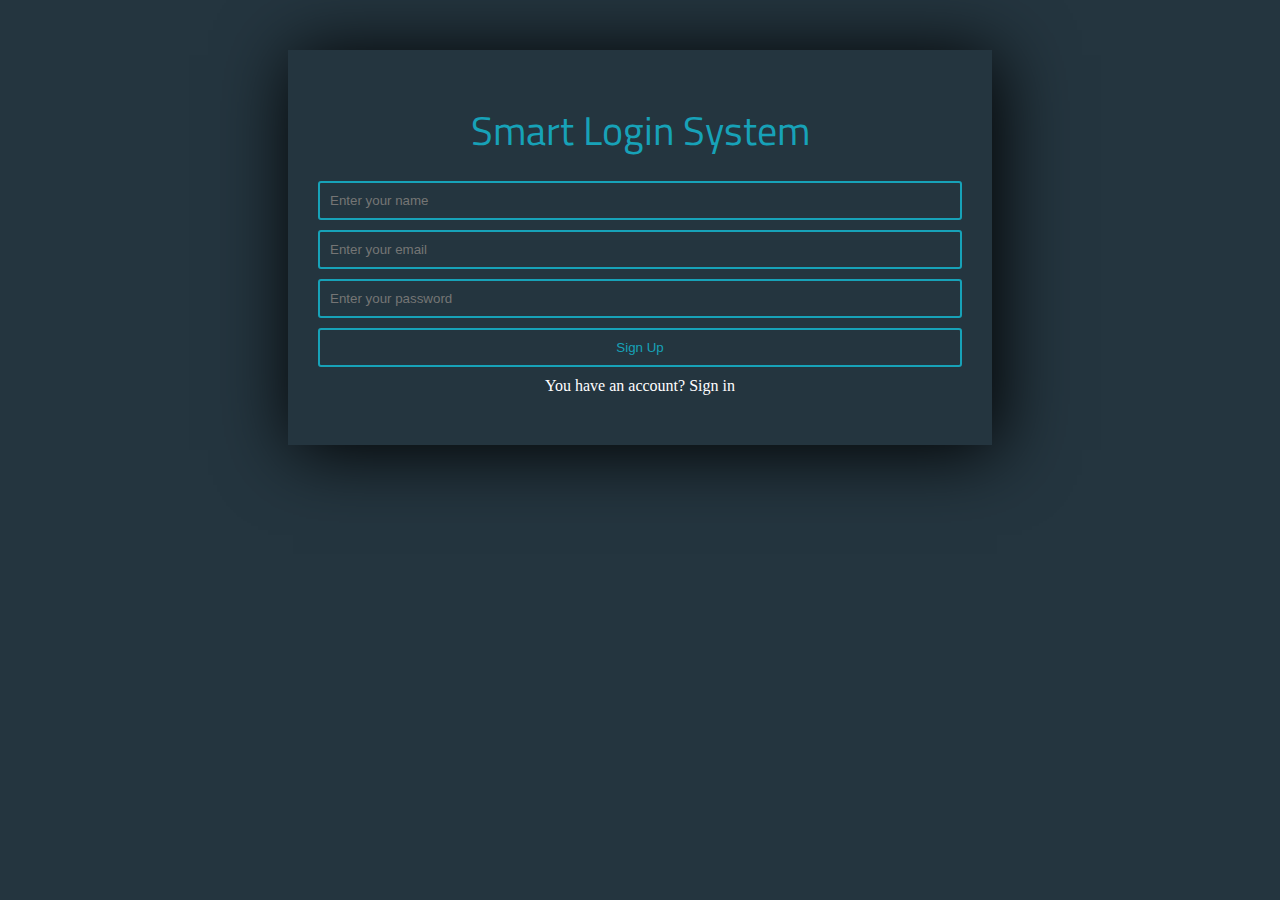
<file: index.html>
<html lang="en">

<head>
    <meta charset="UTF-8">
    <meta name="viewport" content="width=device-width, initial-scale=1.0">
    <title>Login</title>
    <link rel="stylesheet" href="css/style.css">
    <link rel="preconnect" href="https://fonts.googleapis.com">
    <link rel="preconnect" href="https://fonts.gstatic.com" crossorigin>
    <link href="https://fonts.googleapis.com/css2?family=Titillium+Web:wght@300;400;600&display=swap" rel="stylesheet">
</head>

<body class="bg-main">

    <main class="bg-main">
        <div class="login-form">
            <h1>Smart Login System</h1>
            <form action="">
                <input id="sign-up-name" class=" bg-main" type="text" placeholder="Enter your name">
                <input id="sign-up-email" class=" bg-main" type="email" placeholder="Enter your email">
                <input id="sign-up-password" class=" bg-main" type="password" placeholder="Enter your password">
            </form>
            <p class="sign-up-error"></p>
            <button id="sign-up-btn" class="bg-main">Sign Up</button>
            <p>You have an account?
                <a href="html/signIn.html">Sign in</a>
            </p>
        </div>
    </main>


    <script src="js/signUp.js"></script>
</body>

</html>
</file>
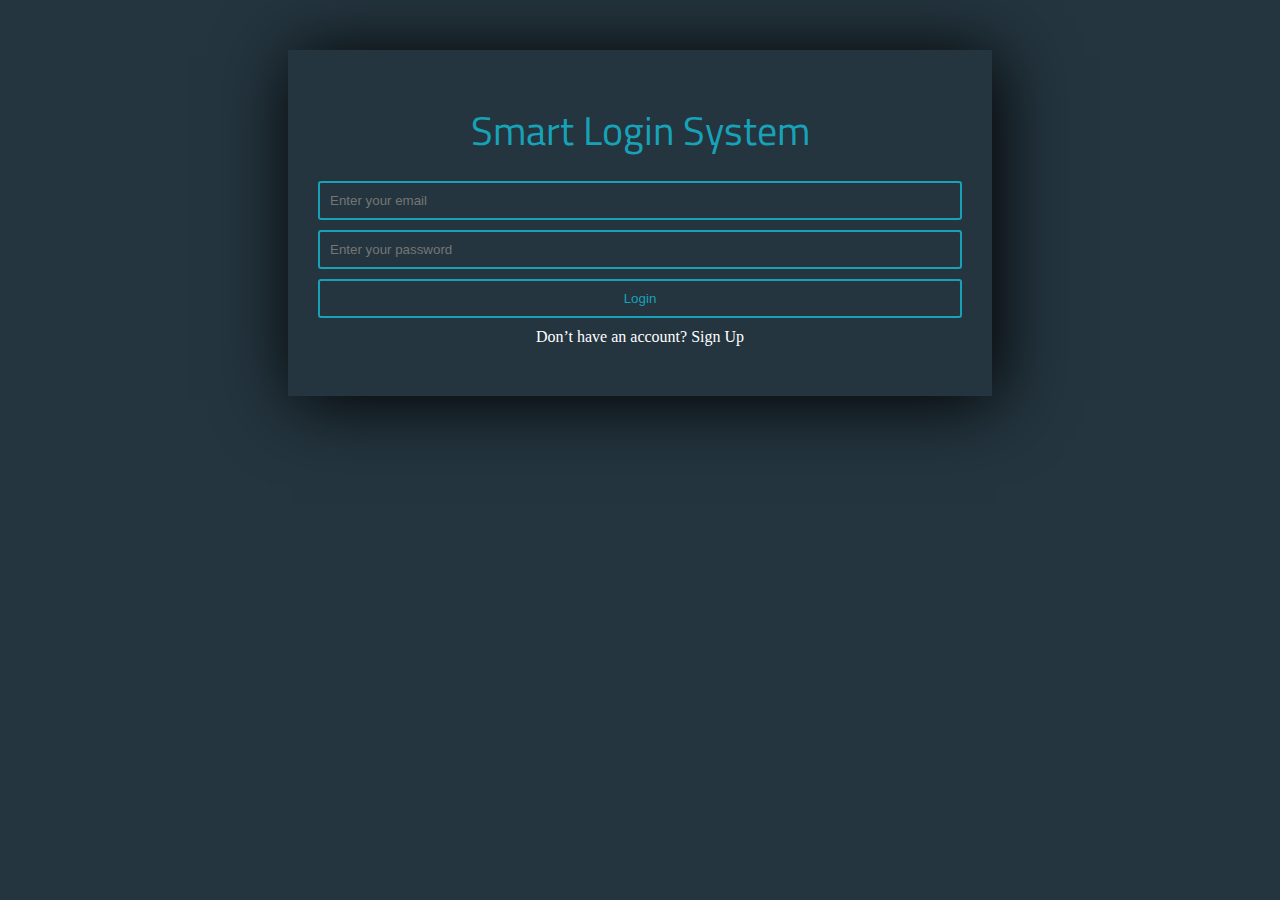
<file: signIn.html>
<html>

<head>
    <meta charset="UTF-8">
    <meta name="viewport" content="width=device-width, initial-scale=1.0">
    <title>Login</title>
    <link rel="stylesheet" href="css/style.css">

    <link rel="preconnect" href="https://fonts.googleapis.com">
    <link rel="preconnect" href="https://fonts.gstatic.com" crossorigin>
    <link href="https://fonts.googleapis.com/css2?family=Titillium+Web:wght@300;400;600&display=swap" rel="stylesheet">
</head>

<body class="bg-main">

    <main class="bg-main">
        <div class="login-form">
            <h1>Smart Login System</h1>
            <form action="">
                <input class="sig-in-email bg-main" type="email" placeholder="Enter your email">
                <input class="sig-in-password bg-main" type="password" placeholder="Enter your password">
            </form>
            <p class="sign-in-error"></p>
            <button class="bg-main sign-in-btn">Login</button>
            <p>Don’t have an account?
                <a href="signUp.html">Sign Up</a>
            </p>
        </div>
    </main>


    <script src="js/signIn.js"></script>
</body>

</html>
</file>
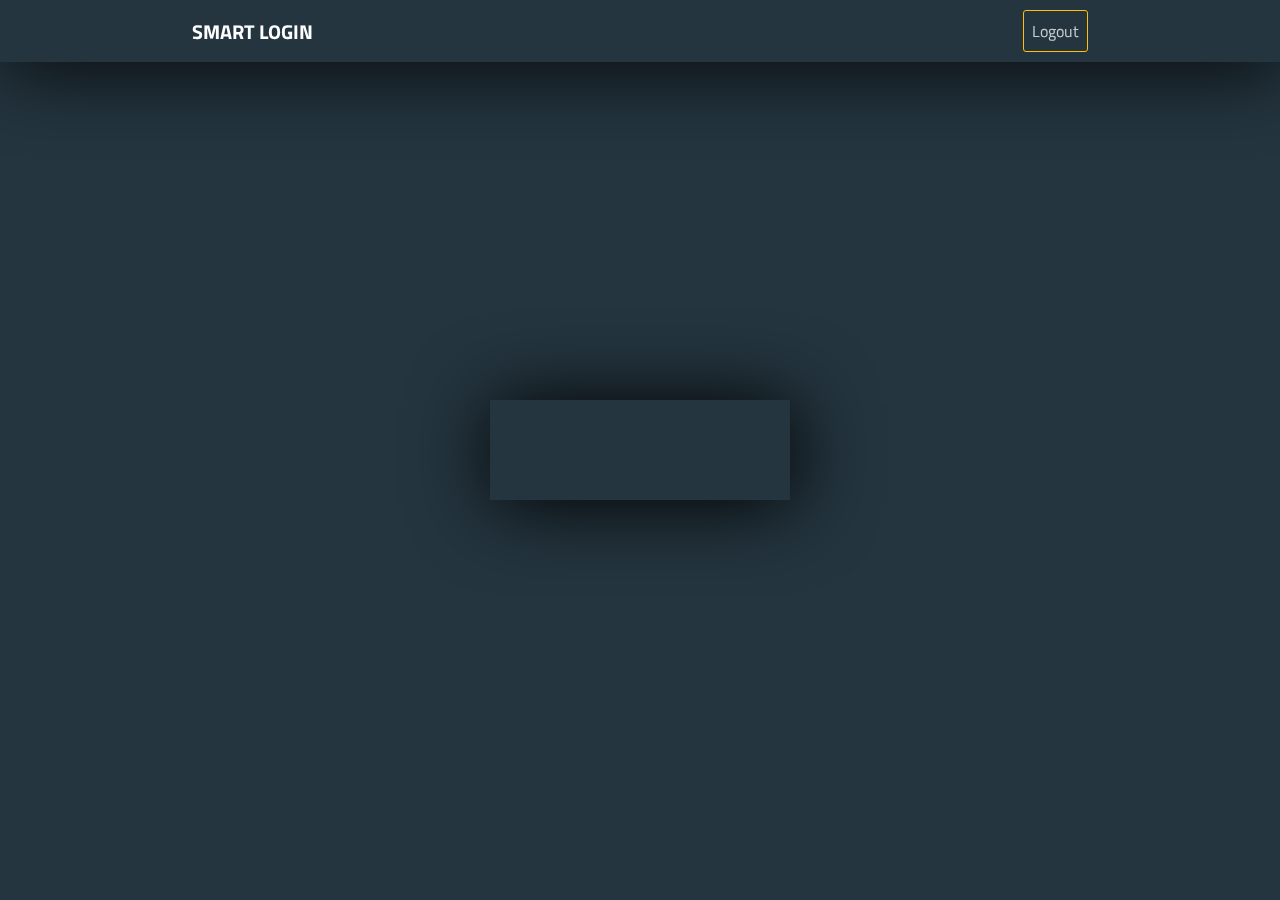
<file: welcome.html>
<html>

<head>
    <meta charset="UTF-8">
    <meta name="viewport" content="width=device-width, initial-scale=1.0">

    <link rel="stylesheet" href="css/welcome.css">
    
    <link rel="preconnect" href="https://fonts.googleapis.com">
    <link rel="preconnect" href="https://fonts.gstatic.com" crossorigin>
    <link href="https://fonts.googleapis.com/css2?family=Titillium+Web:wght@300;400;600&display=swap" rel="stylesheet">
    <title>Document</title>
</head>

<body class="bg-main">
    <nav>
        <div>
            <h1>SMART LOGIN</h1>
            <button class="bg-main" id="logout-btn">Logout</button>
        </div>
    </nav>
    <main>
        <div class="message-container">
            <p id="welcome-message"></p>
        </div>
    </main>
    <script src="js/welcome.js"></script>
</body>

</html>
</file>
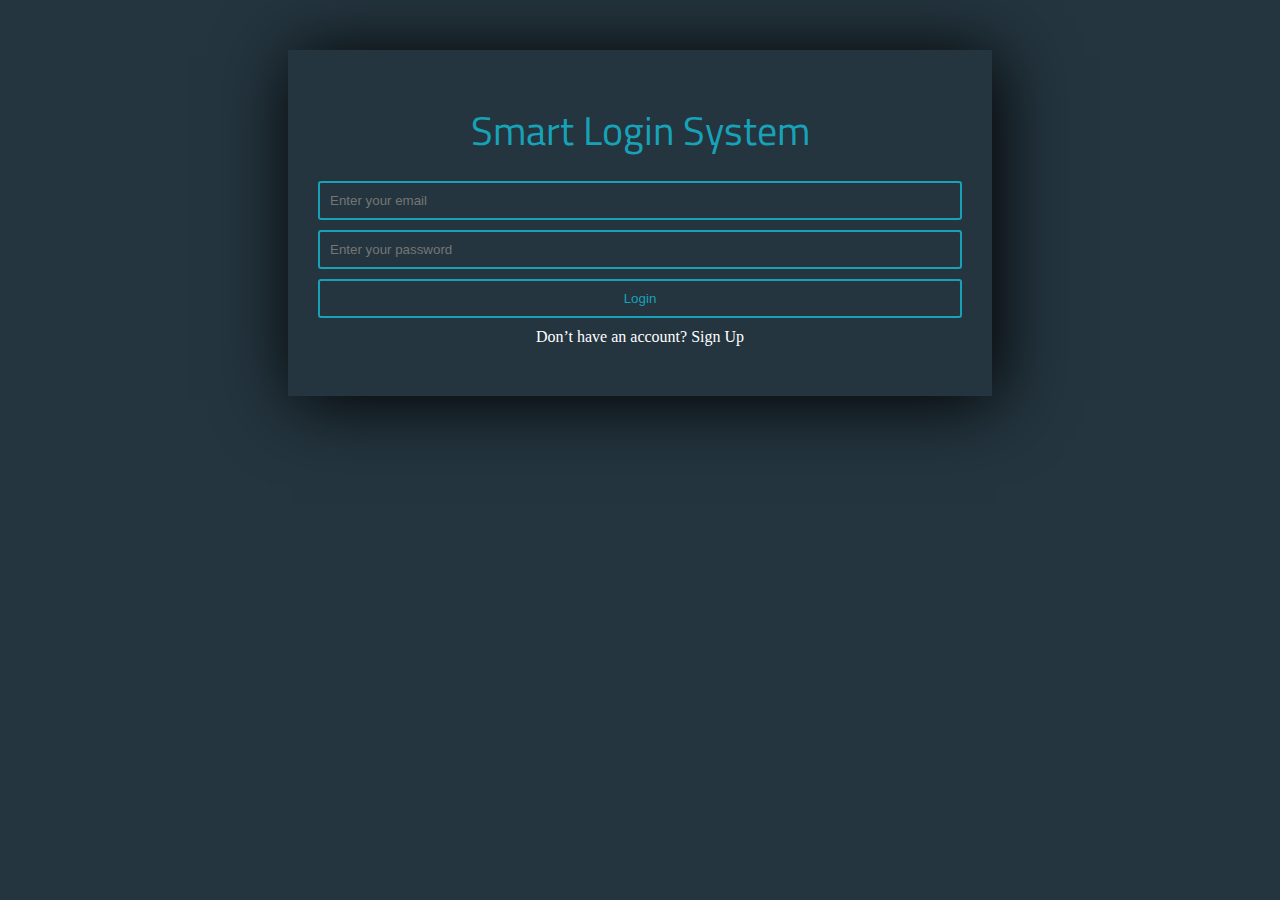
<file: html/signIn.html>
<html>

<head>
    <meta charset="UTF-8">
    <meta name="viewport" content="width=device-width, initial-scale=1.0">
    <title>Login</title>
    <link rel="stylesheet" href="../css/style.css">

    <link rel="preconnect" href="https://fonts.googleapis.com">
    <link rel="preconnect" href="https://fonts.gstatic.com" crossorigin>
    <link href="https://fonts.googleapis.com/css2?family=Titillium+Web:wght@300;400;600&display=swap" rel="stylesheet">
</head>

<body class="bg-main">

    <main class="bg-main">
        <div class="login-form">
            <h1>Smart Login System</h1>
            <form action="">
                <input class="sig-in-email bg-main" type="email" placeholder="Enter your email">
                <input class="sig-in-password bg-main" type="password" placeholder="Enter your password">
            </form>
            <p class="sign-in-error"></p>
            <button class="bg-main sign-in-btn">Login</button>
            <p>Don’t have an account?
                <a href="../index.html">Sign Up</a>
            </p>
        </div>
    </main>


    <script src="../js/signIn.js"></script>
</body>

</html>
</file>
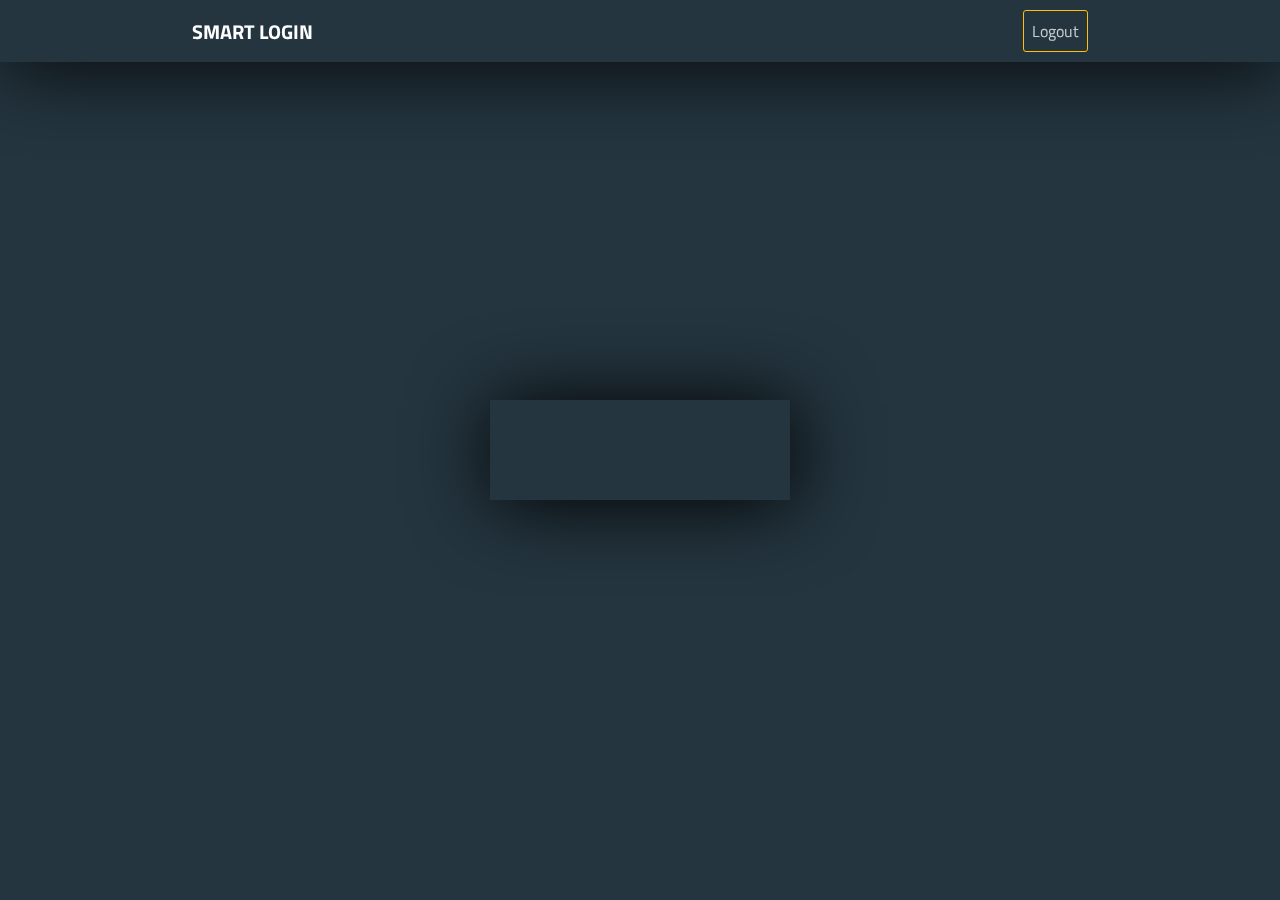
<file: html/welcome.html>
<html>

<head>
    <meta charset="UTF-8">
    <meta name="viewport" content="width=device-width, initial-scale=1.0">

    <link rel="stylesheet" href="../css/welcome.css">
    
    <link rel="preconnect" href="https://fonts.googleapis.com">
    <link rel="preconnect" href="https://fonts.gstatic.com" crossorigin>
    <link href="https://fonts.googleapis.com/css2?family=Titillium+Web:wght@300;400;600&display=swap" rel="stylesheet">
    <title>Document</title>
</head>

<body class="bg-main">
    <nav>
        <div>
            <h1>SMART LOGIN</h1>
            <button class="bg-main" id="logout-btn">Logout</button>
        </div>
    </nav>
    <main>
        <div class="message-container">
            <p id="welcome-message"></p>
        </div>
    </main>
    <script src="../js/welcome.js"></script>
</body>

</html>
</file>
<file: css/style.css>
*{
    padding: 0px;
    margin:0px;
    box-sizing:border-box;
}

.bg-main{
    background-color:#24353F;
}

main{
    width: 55%;
    margin:50px auto 0px;
    padding:50px 30px;
    box-shadow: 5px 5px 70px black;
}

.login-form{

}

form{
    display:flex;
    flex-direction:column;
}
input,button{
    padding: 10px;
    margin-bottom: 10px;
    border:2px solid #17A2B8;
    border-radius: 3px;
}
 
button{
    color: #17A2B8;
    width:100%;
    transition: all .2s;
}

button:hover{
    background-color: #17A2B8;
    color: white;
    cursor: pointer;
}

h1{
    font-family: 'Titillium Web', sans-serif;
    font-size: 40px;
    font-weight: 500;
    text-align: center;
    margin-bottom: 20px;
    color:#17A2B8;
}
p,a{
    text-align: center;
    color: white;
}
a{
    text-decoration: none;
}
</file>
<file: css/welcome.css>
* {
    padding: 0px;
    margin: 0px;
    box-sizing: border-box;
}

.bg-main {
    background-color: #24353F;
}

nav div {
    color: white;
    display: flex;
    justify-content: space-between;
    align-items: center;
    width: 70%;
    margin: 0px auto;
}

h1 {
    font-size:20px;
    font-family: 'Titillium Web', sans-serif;
}
button{
    padding: 8px 8px;
    font-size: 16px;
    font-family: 'Titillium Web', sans-serif;
    color:#FFFFFFBF ;
    border: 1px solid #FFC107;
    border-radius: 3px;
    transition: all .2s ease-in-out;
}
button:hover{
    background-color: #FFC107;
    color:white;
    cursor: pointer;
}

nav {
    position: fixed;
    top: 0;
    right: 0;
    left: 0;
    padding: 10px 0px;
}

.message-container {
    text-align: center;
    font-size: 40px;
    font-family: 'Titillium Web', sans-serif;
    color: #17A2B8;
    padding: 50px 150px;
}

main {
    height: 100%;
    display: flex;
    justify-content: center;
    align-items: center;

}

.message-container,
nav {
    box-shadow: 3px 3px 80px black;
}
</file>
